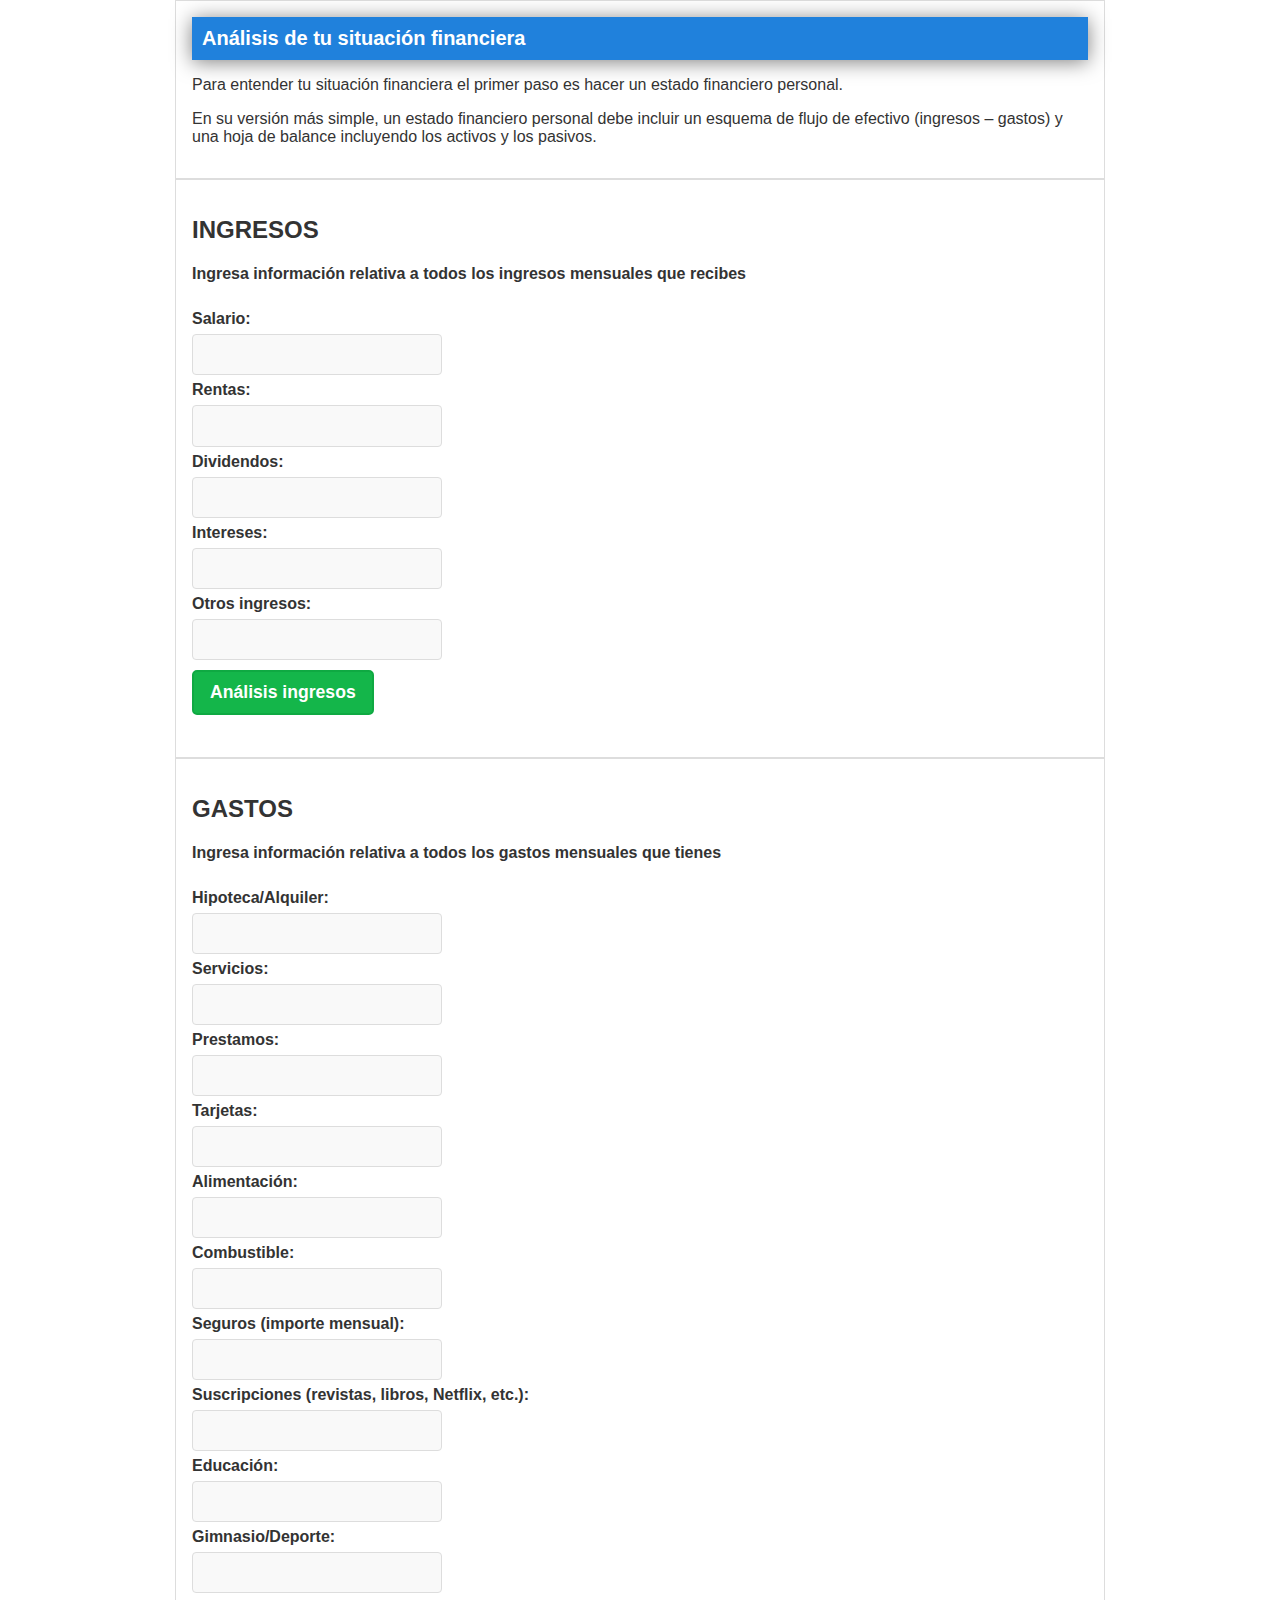
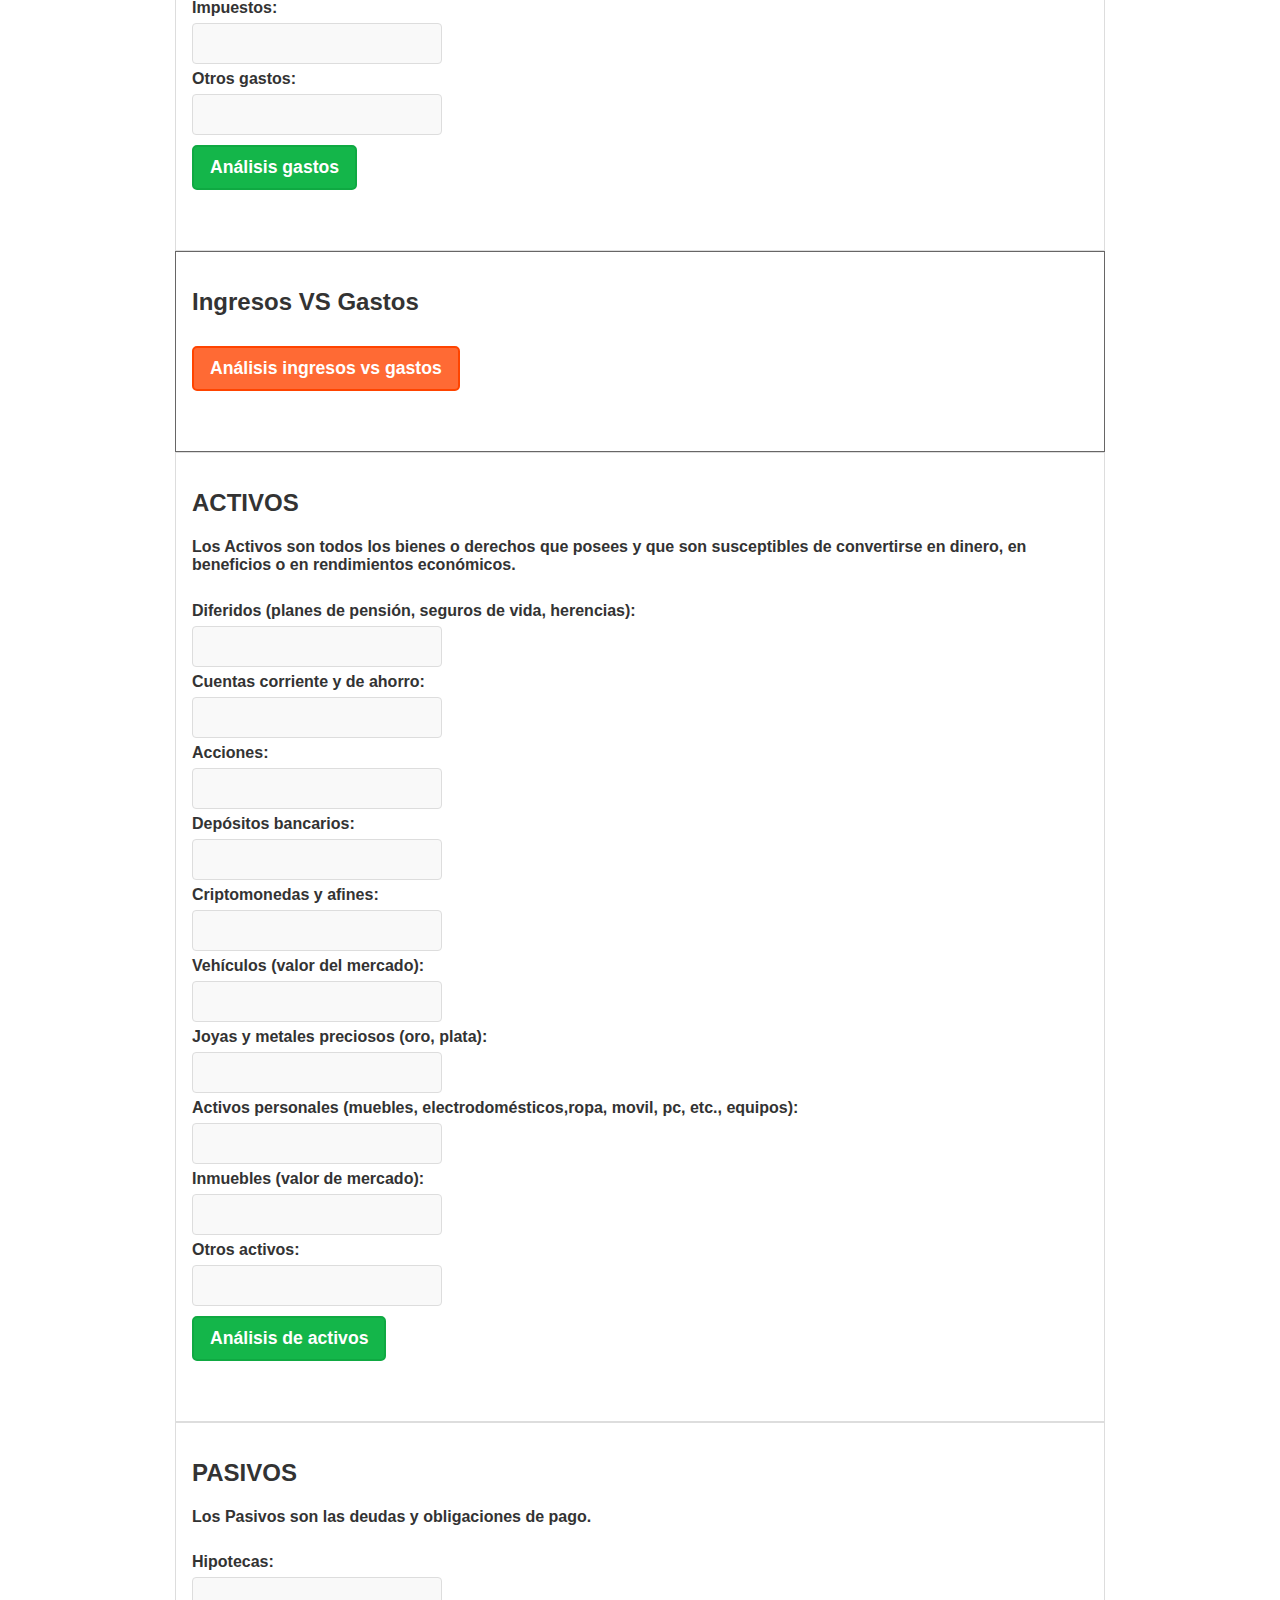
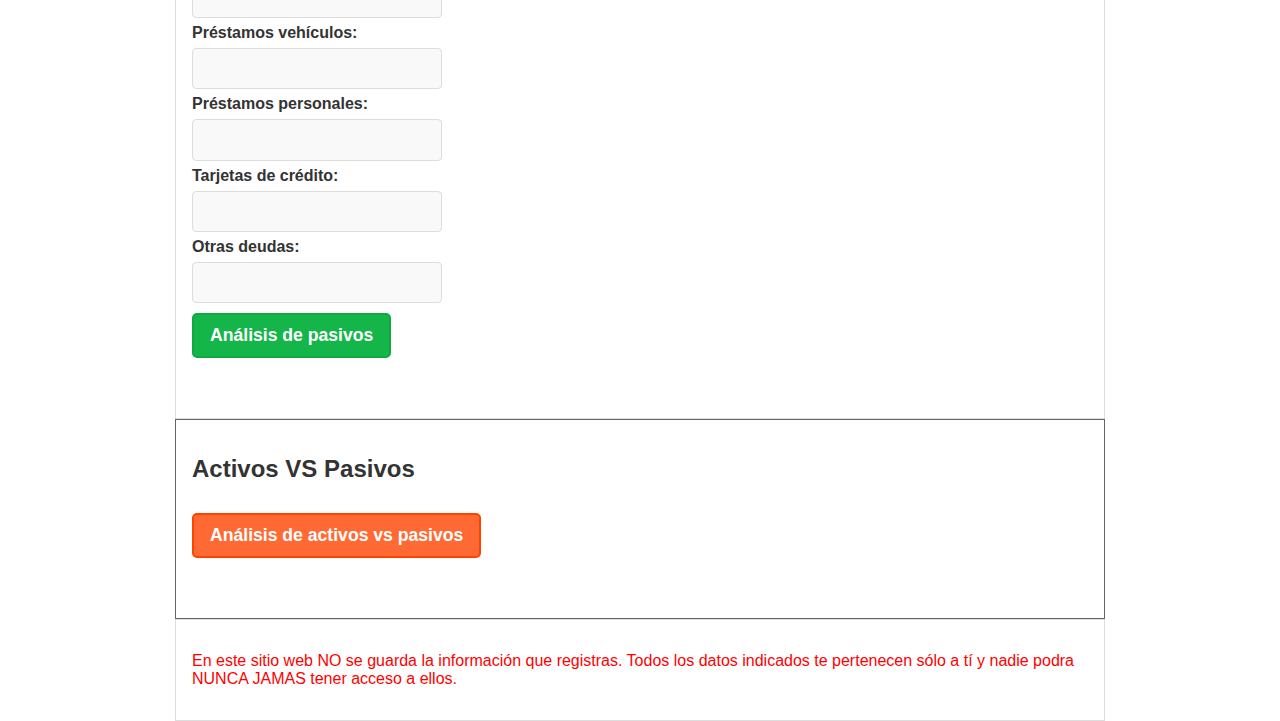
<file: index.html>
<!DOCTYPE html>
<html lang="en">
<head>
    <meta charset="UTF-8">
    <meta http-equiv="X-UA-Compatible" content="IE=edge">
    <meta name="viewport" content="width=device-width, initial-scale=1.0">
    <title>Análisis de Situación Financiera</title>
    <link rel="stylesheet" href="css/estilos.css"/>
  </head>
<body>
    <div id="container">
        <h1 id="cabecera">
          Análisis de tu situación financiera 
        </h1>
        <p>Para entender tu situación financiera el primer paso es hacer un estado financiero personal.</p>
        <p>En su versión más simple, un estado financiero personal debe incluir un esquema de flujo de efectivo (ingresos – gastos) y una hoja de balance incluyendo los activos y los pasivos.</p>
    </div>
     <section class="section_all">
        <h2>INGRESOS</h2>
        <h4>Ingresa información relativa a todos los ingresos mensuales que recibes</h4>
        <form class="form">
          <div class="form_item">
            <label class="form_label" for="InputSalario">Salario: </label>
            <input class="form_input" id="InputSalario" type="number" />
            <label class="form_label" for="InputRentas">Rentas:  </label>
            <input class="form_input" id="InputRentas" type="number" />
            <label class="form_label" for="InputDividendos">Dividendos: </label>
            <input class="form_input" id="InputDividendos" type="number" />
            <label class="form_label" for="InputIntereses">Intereses: </label>
            <input class="form_input" id="InputIntereses" type="number" />
            <label class="form_label" for="InputOtros">Otros ingresos:</label>
            <input class="form_input" id="InputOtros" type="number" />
          </div>
              
          <button class="form_btn" type="button" onclick="onClickButtonIngresos()">
            Análisis ingresos
          </button>

          <p id="ResultI"></p>
          <p id="ResultIA"></p>
          <p id="ResultITop3"></p>
        </form>
      </section>
      <section class="section_all">
        <h2>GASTOS</h2>
        <h4>Ingresa información relativa a todos los gastos mensuales que tienes</h4>
        <form>
          <div class="form_item">
            <label class="form_label" for="InputHipoteca">Hipoteca/Alquiler: </label>
            <input class="form_input" id="InputHipoteca" type="number" />
            <label class="form_label" for="InputServicios">Servicios: </label>
            <input class="form_input" id="InputServicios" type="number" />
            <label class="form_label" for="InputPrestamos">Prestamos:  </label>
            <input class="form_input" id="InputPrestamos" type="number" />
            <label class="form_label"  for="InputTarjetas">Tarjetas: </label>
            <input class="form_input" id="InputTarjetas" type="number" />
            <label class="form_label" for="InputAlimentacion">Alimentación: </label>
            <input class="form_input" id="InputAlimentacion" type="number" />
            <label class="form_label" for="InputCombustible">Combustible: </label>
            <input class="form_input" id="InputCombustible" type="number" />
            <label class="form_label" for="InputSeguros">Seguros (importe mensual): </label>
            <input class="form_input" id="InputSuscripciones" type="number" />
            <label class="form_label" for="InputSuscripciones">Suscripciones (revistas, libros, Netflix, etc.): </label>
            <input class="form_input" id="InputSeguros" type="number" />
            <label class="form_label" for="InputEducacion">Educación: </label>
            <input class="form_input" id="InputEducacion" type="number" />
            <label class="form_label" for="InputDeporte">Gimnasio/Deporte: </label>
            <input class="form_input" id="InputDeporte" type="number" />
            <label class="form_label" for="InputImpuestos">Impuestos: </label>
            <input class="form_input" id="InputImpuestos" type="number" />
            <label class="form_label" for="InputGOtros">Otros gastos: </label>
            <input class="form_input" id="InputGOtros" type="number" />
          </div>
          <button class="form_btn" type="button" onclick="onClickButtonGastos()">
            Análisis gastos
          </button>
          <br>

          <p id="ResultG"></p>
          <p id="ResultGA"></p>
          <p id="ResultGTop3"></p>
          <br>
        </form>
      </section>
      <section class="section_result">
        <h2>Ingresos VS Gastos</h2>
        <button class="section_btn" type="button" onclick="onClickButtonIngresosGastos()">
          Análisis ingresos vs gastos
        </button>
        <br>
        <p id="ResultIG"></p>
        <p id="ResultIG1"></p>
        <p id="ResultIGA"></p>
        <br>
      </section>
      <section class="section_all">
        <h2>ACTIVOS</h2>
        <h4>Los Activos son todos los bienes o derechos que posees y que son susceptibles de convertirse en dinero, en beneficios o en rendimientos económicos.</h4>
        <form>
          <div class="form_item">
            <label class="form_label" for="InputDiferidos">Diferidos (planes de pensión, seguros de vida, herencias): </label>
            <input class="form_input" id="InputDiferidos" type="number" />
            <label class="form_label" for="InputCuentas">Cuentas corriente y de ahorro: </label>
            <input class="form_input" id="InputCuentas" type="number" />
            <label class="form_label" for="InputAcciones">Acciones:  </label>
            <input class="form_input" id="InputAcciones" type="number" />
            <label class="form_label" for="InputDepositos">Depósitos bancarios: </label>
            <input class="form_input" id="InputDepositos" type="number" />
            <label class="form_label" for="InputCriptos">Criptomonedas y afines: </label>
            <input class="form_input" id="InputCriptos" type="number" />
            <label class="form_label" for="InputVehiculos">Vehículos (valor del mercado): </label>
            <input class="form_input" id="InputVehiculos" type="number" />
            <label class="form_label" for="InputJoyas">Joyas y metales preciosos (oro, plata): </label>
            <input class="form_input" id="InputJoyas" type="number" />
            <label class="form_label" for="InputEnseres">Activos personales (muebles, electrodomésticos,ropa, movil, pc, etc., equipos): </label>
            <input class="form_input" id="InputEnseres" type="number" />
            <label class="form_label" for="InputInmuebles">Inmuebles (valor de mercado): </label>
            <input class="form_input" id="InputInmuebles" type="number" />
            <label class="form_label" for="InputAOtros">Otros activos: </label>
            <input class="form_input" id="InputAOtros" type="number" />
          </div>
          <button class="form_btn" type="button" onclick="onClickButtonActivos()">
            Análisis de activos
          </button>
          <br>

          <p id="ResultA"></p>
          <p id="ResultAA"></p>
          <p id="ResultATop3"></p>
          <br>
        </form>
      </section>
      <section class="section_all">
        <h2>PASIVOS</h2>
        <h4>Los Pasivos son las deudas y obligaciones de pago.</h4>
        <form >
          <div class="form_item">
            <label class="form_label" for="InputHipotecas">Hipotecas: </label>
            <input class="form_input" id="InputHipotecas" type="number" />
            <label class="form_label" for="InputPrestamosVeh">Préstamos vehículos: </label>
            <input class="form_input" id="InputPrestamosVeh" type="number" />
            <label class="form_label" for="InputPrestamosPer">Préstamos personales:  </label>
            <input class="form_input" id="InputPrestamosPer" type="number" />
            <label class="form_label" for="InputTarjetasCre">Tarjetas de crédito: </label>
            <input class="form_input" id="InputTarjetasCre" type="number" />
            <label class="form_label" for="InputPOtros">Otras deudas: </label>
            <input class="form_input" id="InputPOtros" type="number" />
          </div>
    
          <button class="form_btn" type="button" onclick="onClickButtonPasivos()">
            Análisis de pasivos
          </button>
          <br>

          <p id="ResultP"></p>
          <p id="ResultPA"></p>
          <p id="ResultPTop3"></p>
          <br>
        </form>
      </section>
      <section class="section_result">
        <h2>Activos VS Pasivos</h2>
        <button class="section_btn" type="button" onclick="onClickButtonActivosPasivos()">
          Análisis de activos vs pasivos
        </button>
        <br>
        <p id="ResultAP"></p>
        <p id="ResultAPA"></p>
        <br>
      </section>
      <div id="container">
        <p id="important">En este sitio web NO se guarda la información que registras. Todos los datos indicados te pertenecen sólo a tí y nadie podra NUNCA JAMAS tener acceso a ellos.</p>
      </div>

      <script src="./analisisFinanciero.js"></script>
      <script src="./situacionFinanciera.js"></script>
</body>
</html>
</file>
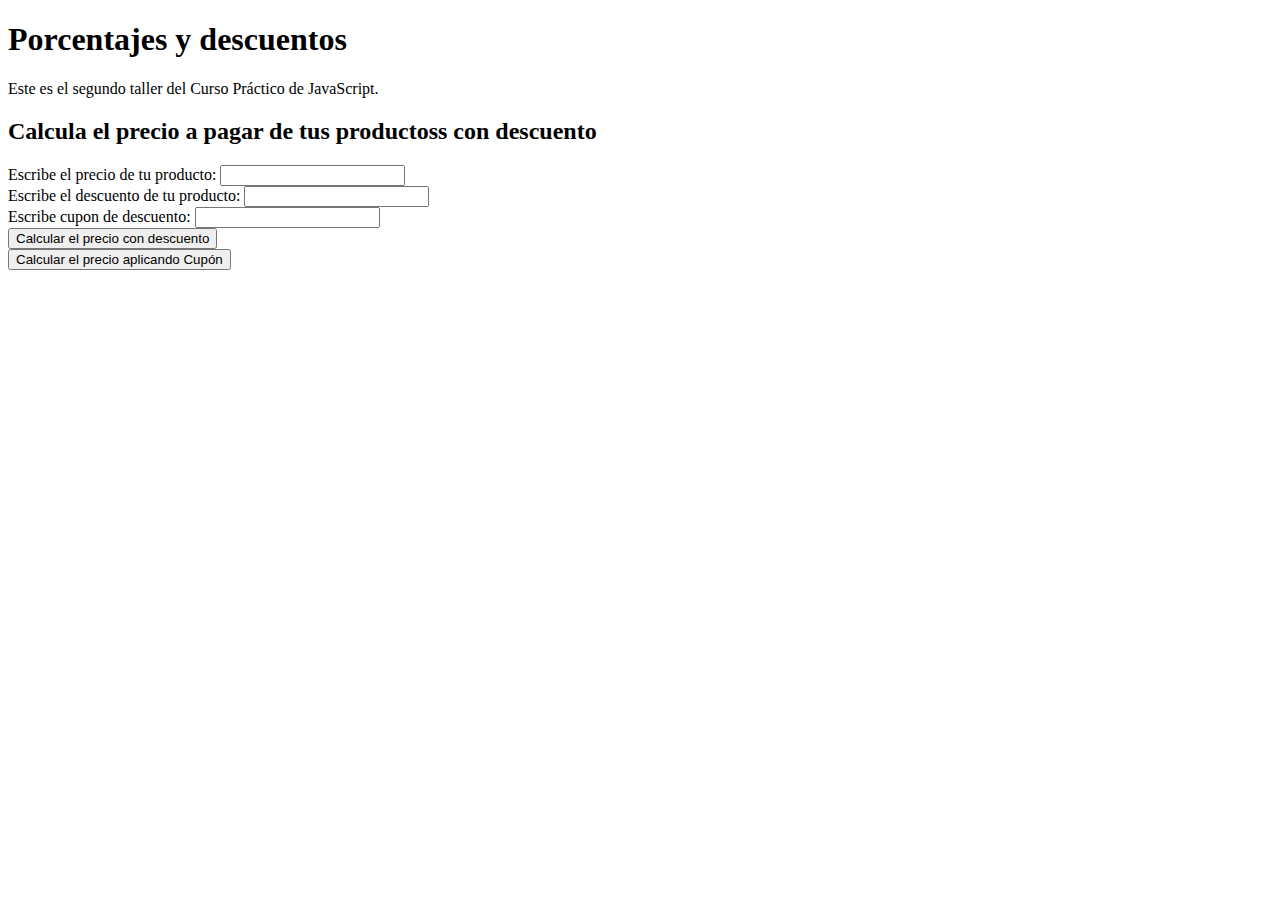
<file: descuentos.html>
<!DOCTYPE html>
<html lang="en">
<head>
    <meta charset="UTF-8">
    <meta http-equiv="X-UA-Compatible" content="IE=edge">
    <meta name="viewport" content="width=device-width, initial-scale=1.0">
    <title>Porcentajes y Descuentos | Curso practico JS</title>
</head>
<body>
    <header>
        <h1>
          Porcentajes y descuentos 
        </h1>
        <p>Este es el segundo taller del Curso Práctico de JavaScript.</p>
      </header>
      <section>
        <h2>Calcula el precio a pagar de tus productoss con descuento</h2>
        <form>
          <label for="InputPrice">Escribe el precio de tu producto:</label>
          <input id="InputPrice" type="number" />
          <br>
    
          <label for="InputDiscount">Escribe el descuento de tu producto:</label>
          <input id="InputDiscount" type="number" />
          <br>
          
          <label for="InputCoupon">Escribe cupon de descuento:</label>
          <input id="InputCoupon" type="text" />
          <br>
    
          <button type="button" onclick="onClickButtonPriceDiscount()">
            Calcular el precio con descuento
          </button>
          <br>
          <button type="button" onclick="onClickButtonPriceCoupon()">
            Calcular el precio aplicando Cupón
          </button>
          <br>

          <p id="ResultP"></p>
    
        </form>
      </section>
    
    <script src="./descuentos.js"></script>
</body>
</html>
</file>
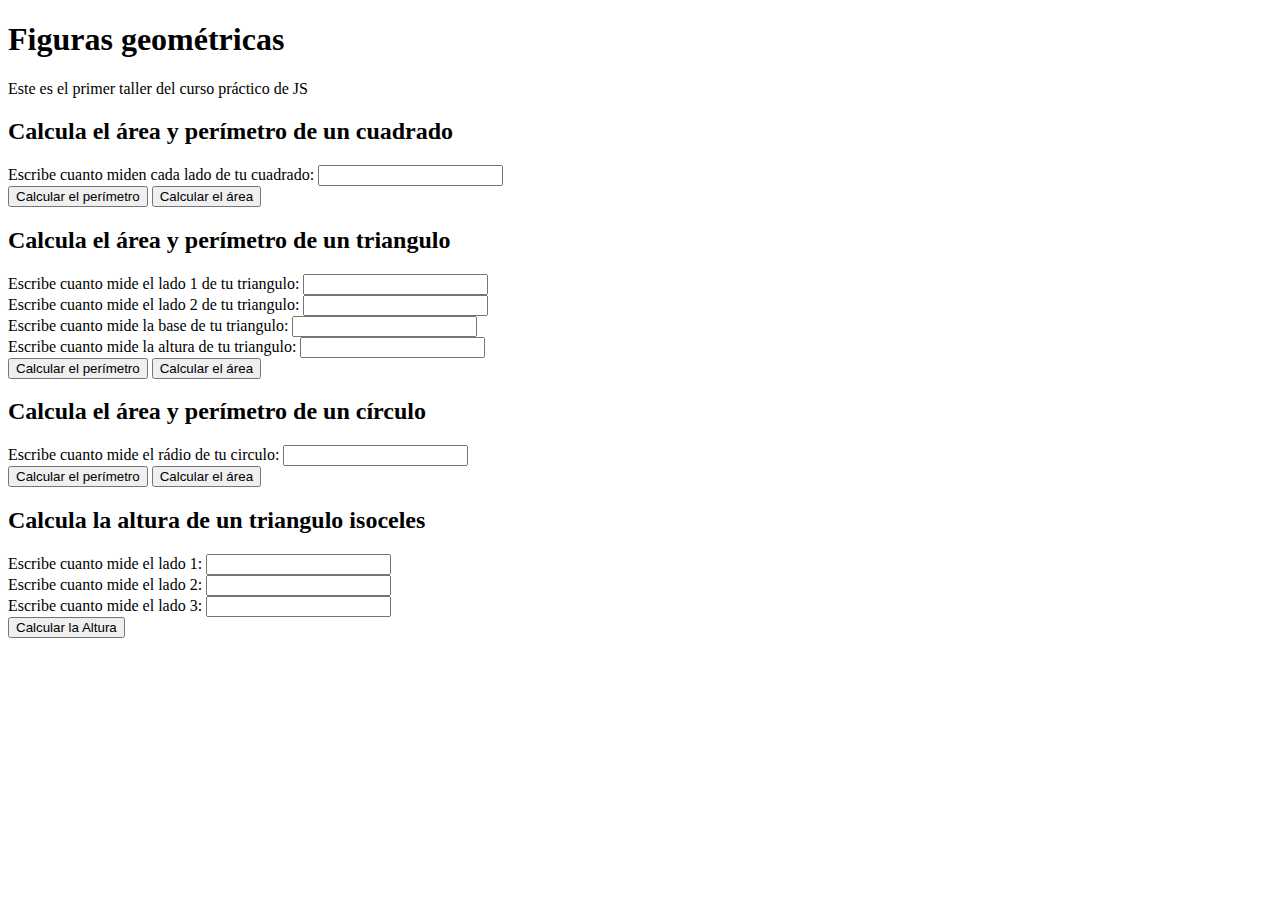
<file: figuras.html>
<!DOCTYPE html>
<html lang="en">
<head>
    <meta charset="UTF-8">
    <meta http-equiv="X-UA-Compatible" content="IE=edge">
    <meta name="viewport" content="width=device-width, initial-scale=1.0">
    <title>Figuras Geométricas | Curso práctico de JS</title>
</head>
<body>
<header>
    <h1>
        Figuras geométricas
    </h1>
    <p>Este es el primer taller del curso práctico de JS</p>
</header>
<section>
    <h2>Calcula el área y perímetro de un cuadrado</h2>
    <form>
        <label for="inputCuadrado">
            Escribe cuanto miden cada lado de tu cuadrado:
        </label>
        <input id="inputCuadrado" type="number"/>
        </br>
        <button type="button" onclick="calcularPerimetroCuadrado()">
            Calcular el perímetro
        </button>
        <button type="button" onclick="calcularAreaCuadrado()">
            Calcular el área
        </button>

    </form>
</section>
<section>
    <h2>Calcula el área y perímetro de un triangulo</h2>
    <form>
        <label for="inputLado1Triangulo">
            Escribe cuanto mide el lado 1 de tu triangulo:
        </label>
        <input id="inputLado1Triangulo" type="number"/>
        </br>
        <label for="inputLado2Triangulo">
            Escribe cuanto mide el lado 2 de tu triangulo:
        </label>
        <input id="inputLado2Triangulo" type="number"/>
        </br>
        <label for="inputBaseTriangulo">
            Escribe cuanto mide la base de tu triangulo:
        </label>
        <input id="inputBaseTriangulo" type="number"/>
        </br>
        <label for="inputAlturaTriangulo">
            Escribe cuanto mide la altura de tu triangulo:
        </label>
        <input id="inputAlturaTriangulo" type="number"/>
        </br>
        <button type="button" onclick="calcularPerimetroTriangulo()">
            Calcular el perímetro
        </button>
        <button type="button" onclick="calcularAreaTriangulo()">
            Calcular el área
        </button>

    </form>
</section>
<section>
    <h2>Calcula el área y perímetro de un círculo</h2>
    <form>
        <label for="inputRadioCirculo">
            Escribe cuanto mide el rádio de tu circulo:
        </label>
        <input id="inputRadioCirculo" type="number"/>
        </br>
        <button type="button" onclick="calcularPerimetroCirculo()">
            Calcular el perímetro
        </button>
        <button type="button" onclick="calcularAreaCirculo()">
            Calcular el área
        </button>

    </form>
</section>

<section>
    <h2>Calcula la altura de un triangulo isoceles</h2>
    <form>
        <label for="inputlado1Isiceles">
            Escribe cuanto mide el lado 1:
        </label>
        <input id="inputlado1Isiceles" type="number"/>
        </br>
        <label for="inputlado2Isiceles">
            Escribe cuanto mide el lado 2:
        </label>
        <input id="inputlado2Isiceles" type="number"/>
        </br>
        <label for="inputlado3Isiceles">
            Escribe cuanto mide el lado 3:
        </label>
        <input id="inputlado3Isiceles" type="number"/>
        </br>
        <button type="button" onclick="calcularAlturaIsoceles()">
            Calcular la Altura
        </button>

    </form>
</section>

    <script src="./figuras.js"></script>
</body>
</html>
</file>
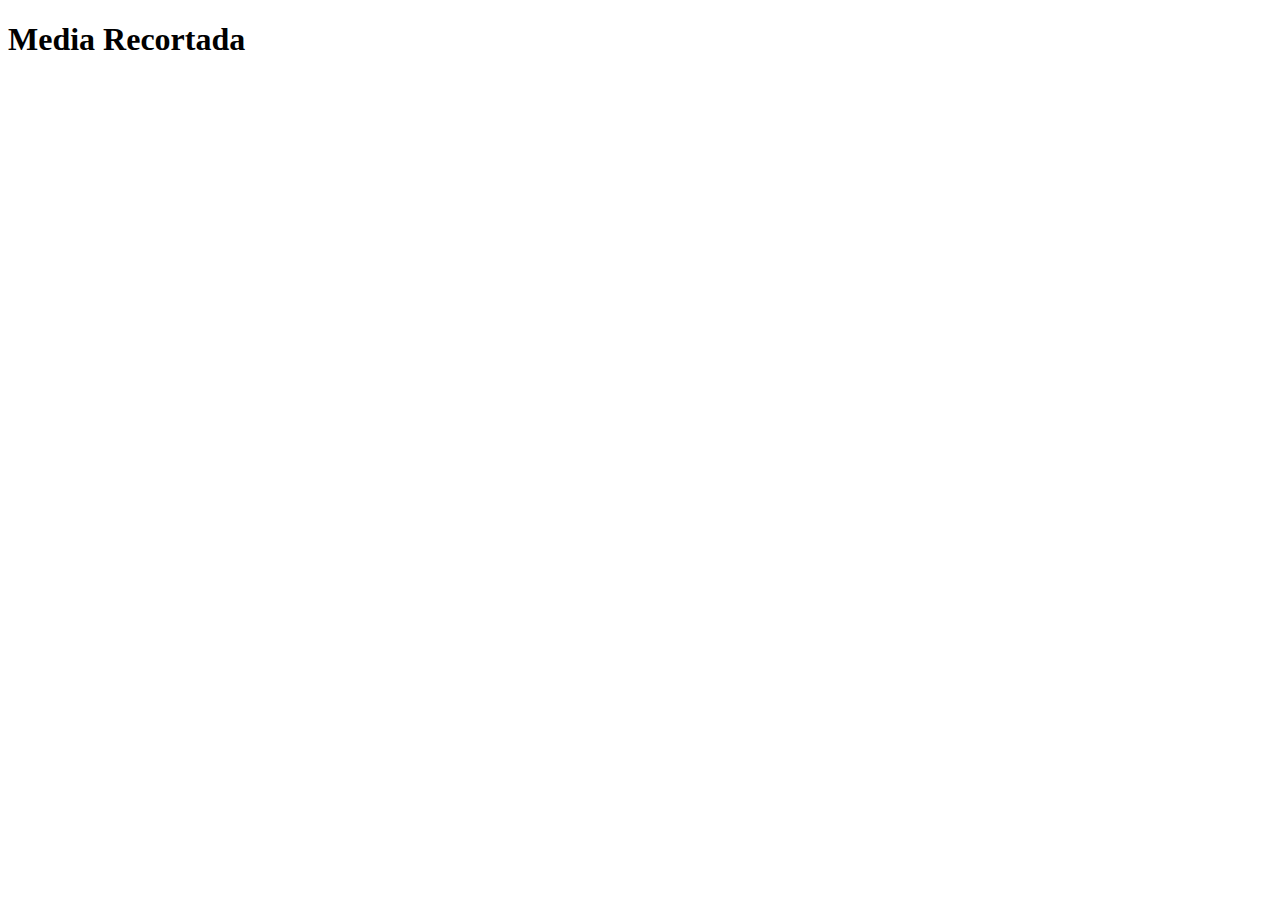
<file: mediaRecortada.html>
<!DOCTYPE html>
<html lang="en">
<head>
    <meta charset="UTF-8">
    <meta http-equiv="X-UA-Compatible" content="IE=edge">
    <meta name="viewport" content="width=device-width, initial-scale=1.0">
    <title>Media Recortada</title>
</head>
<body>
    <h1>Media Recortada</h1>
    <script src=".//mediaRecortada.js"></script>
</body>
</html>
</file>
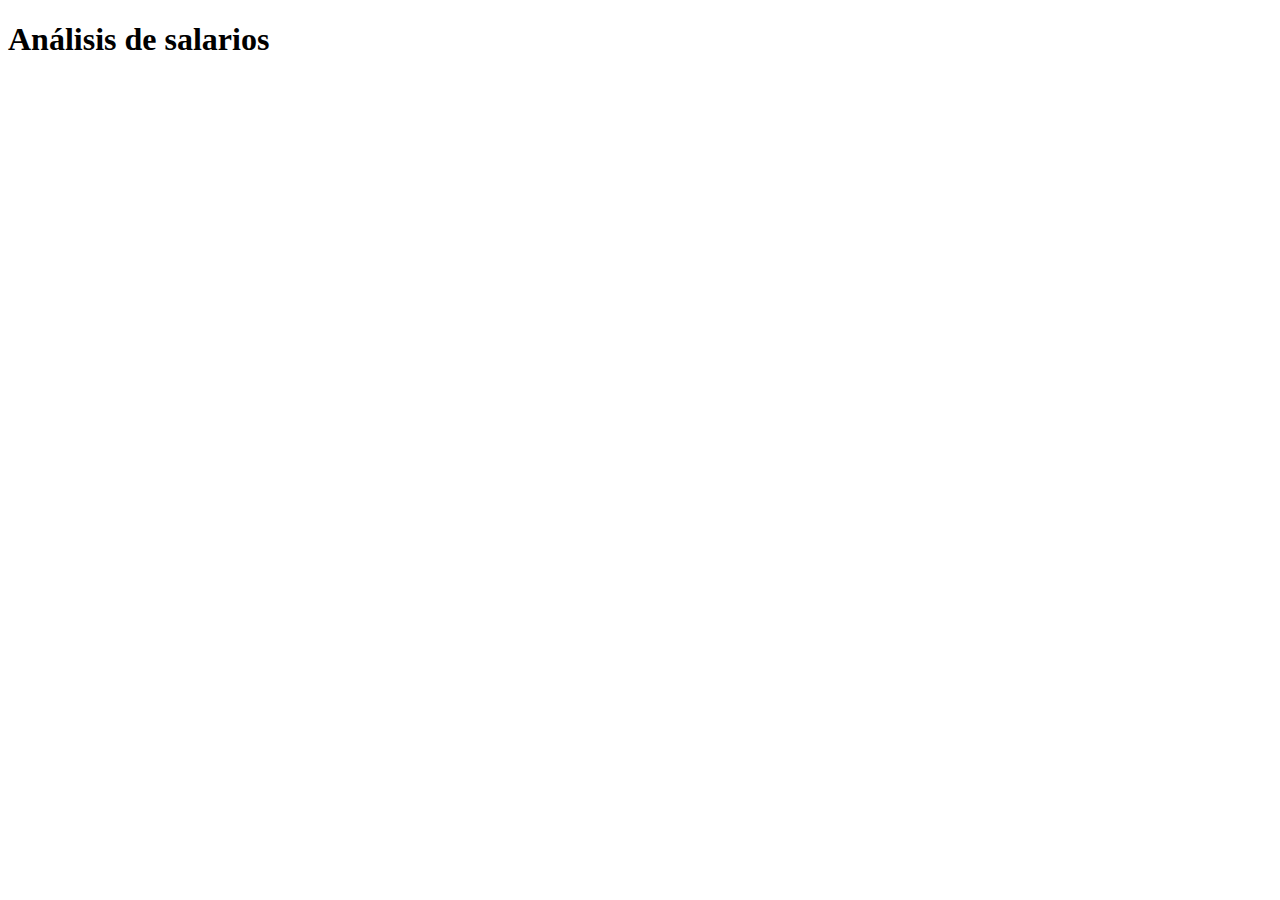
<file: salarios.html>
<!DOCTYPE html>
<html lang="en">
<head>
    <meta charset="UTF-8">
    <meta http-equiv="X-UA-Compatible" content="IE=edge">
    <meta name="viewport" content="width=device-width, initial-scale=1.0">
    <title>Salarios | Curso practico de JS</title>
</head>
<body>
    <h1>Análisis de salarios</h1>
    <script src=".//salarios.js"></script>
    <script src=".//analisis.js"></script>
</body>
</html>
</file>
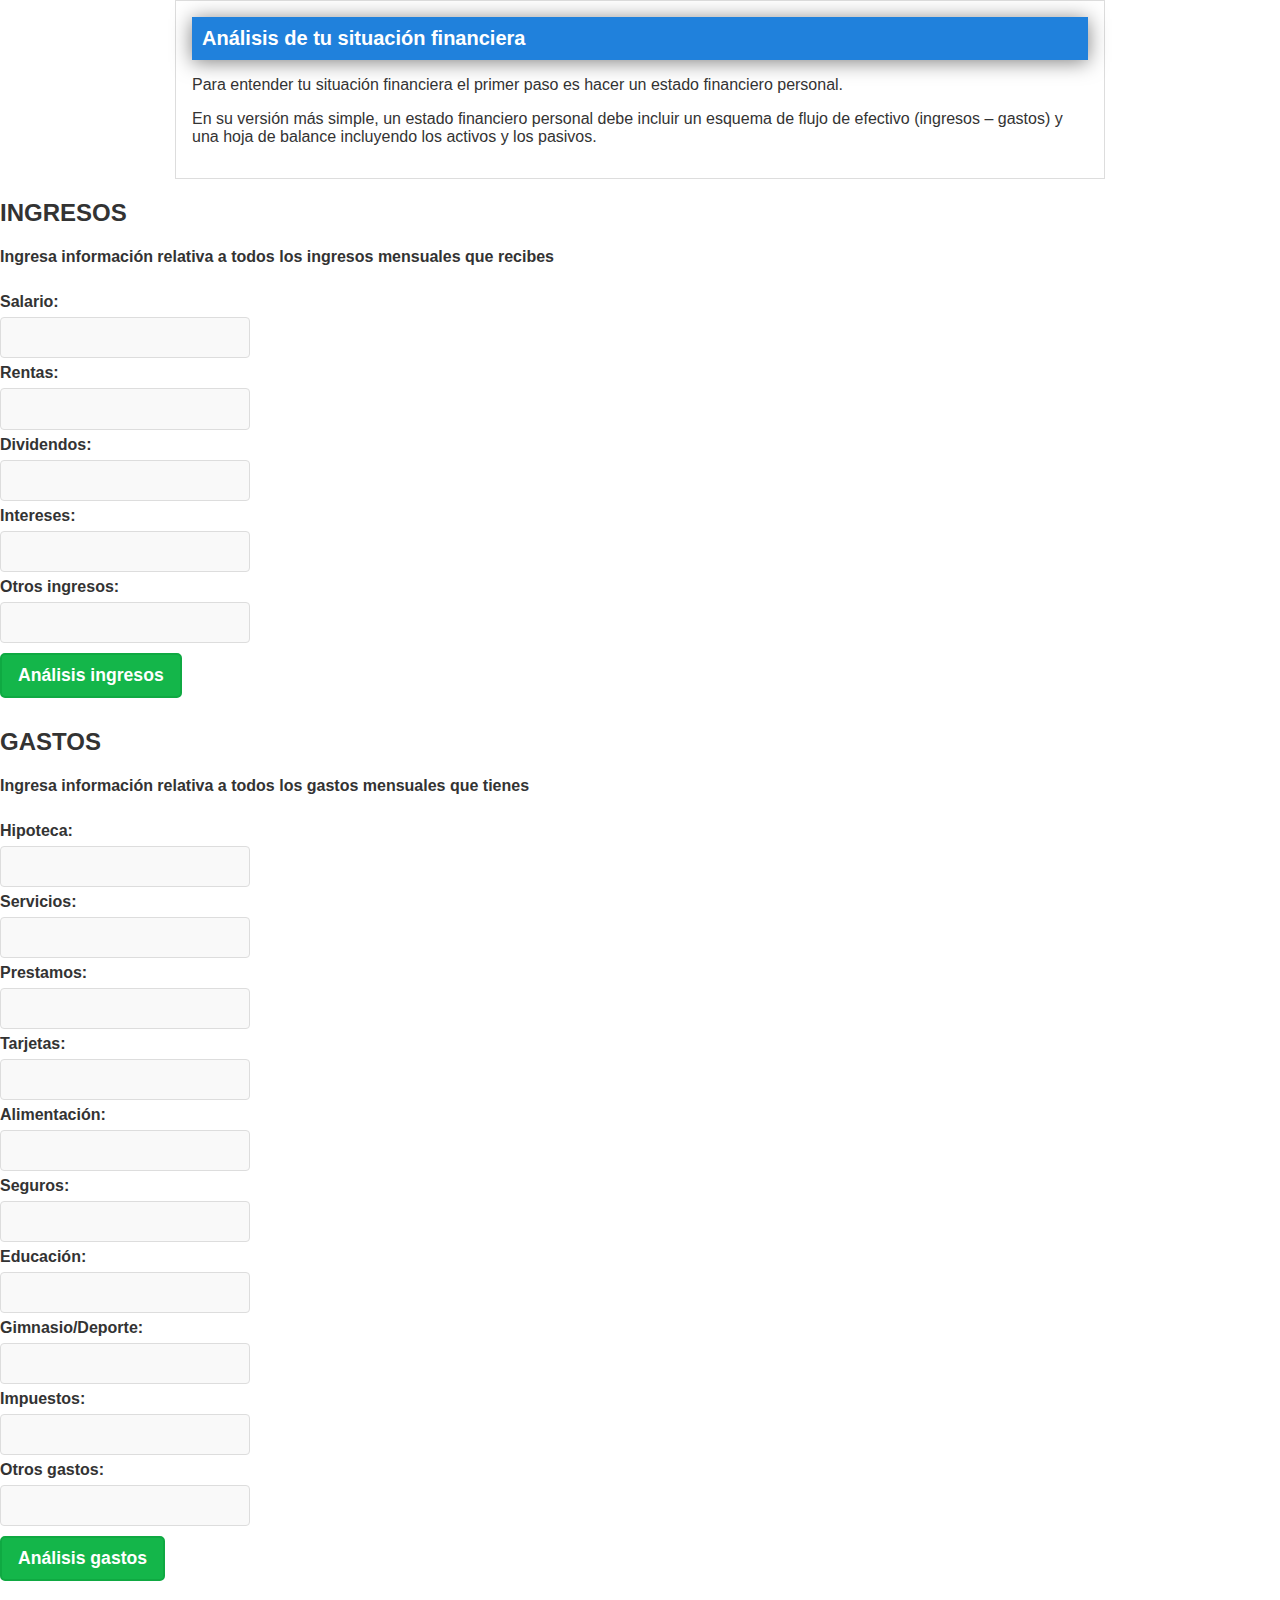
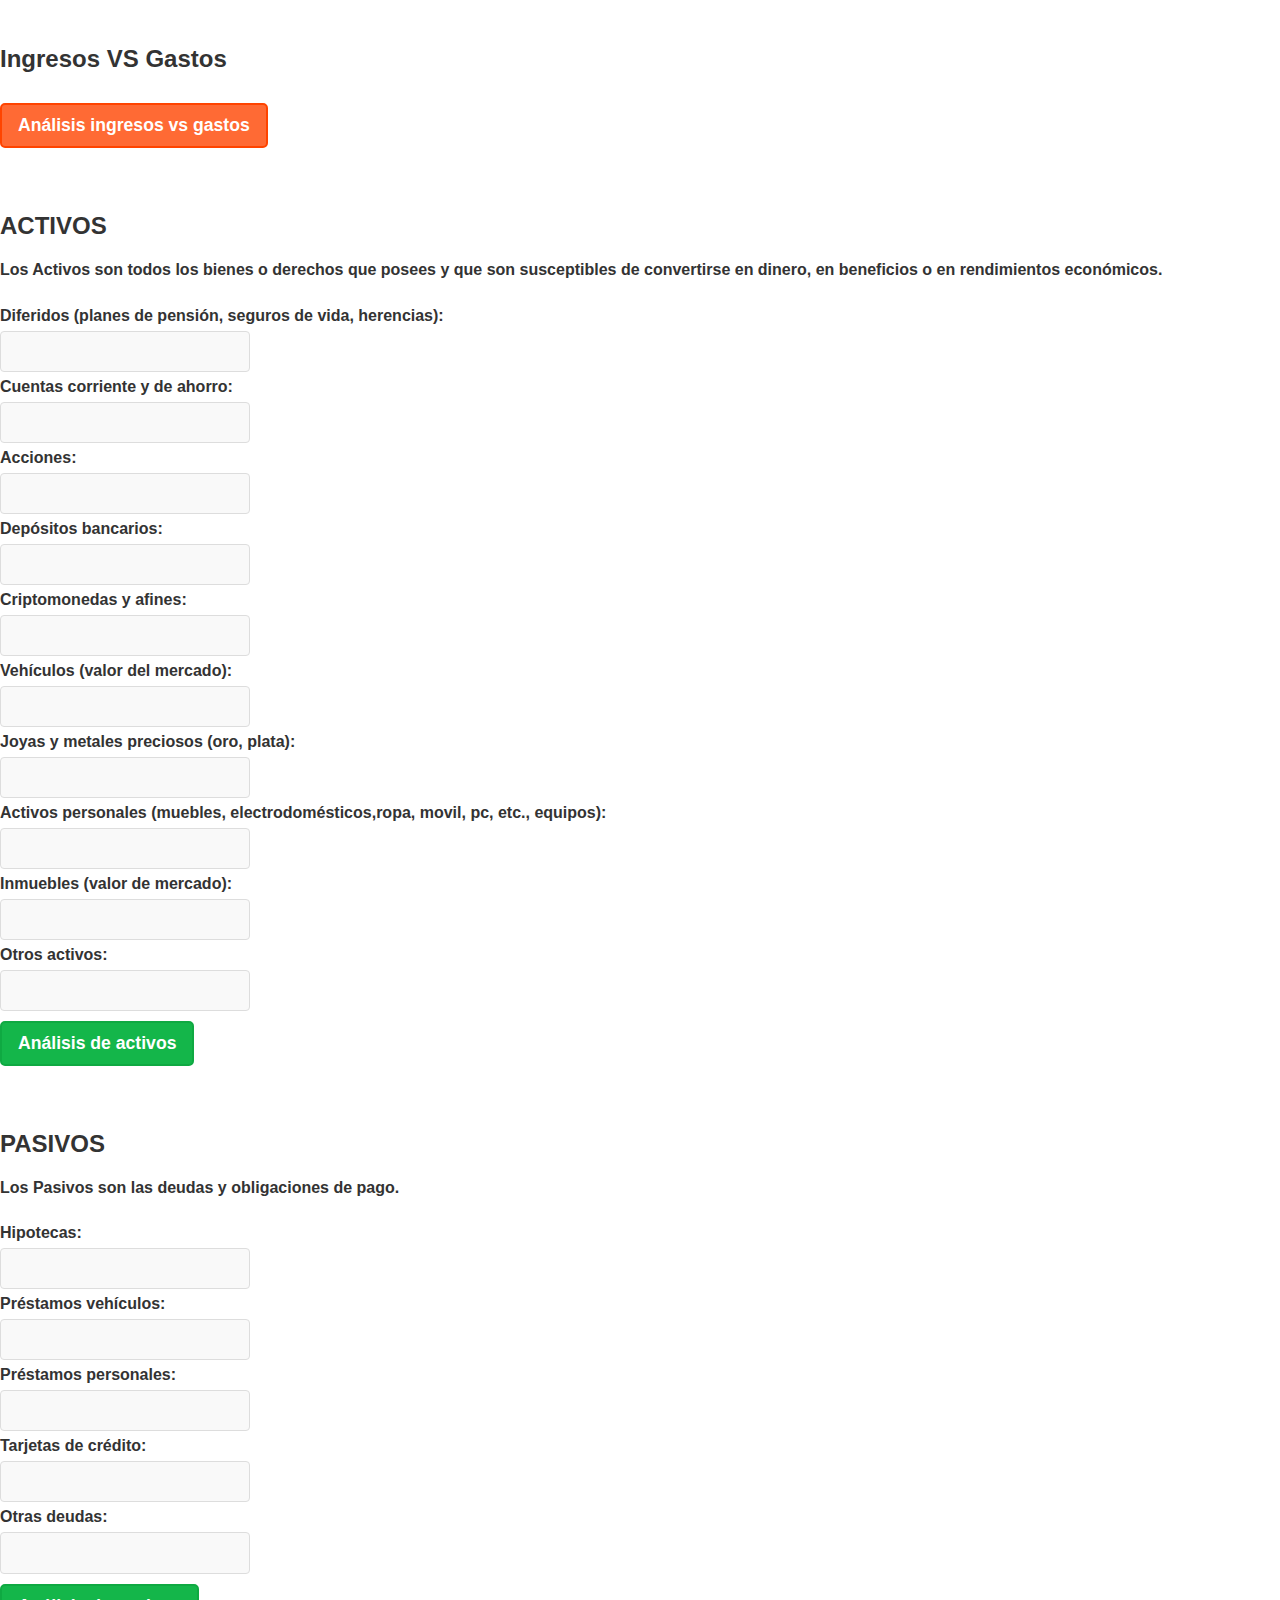
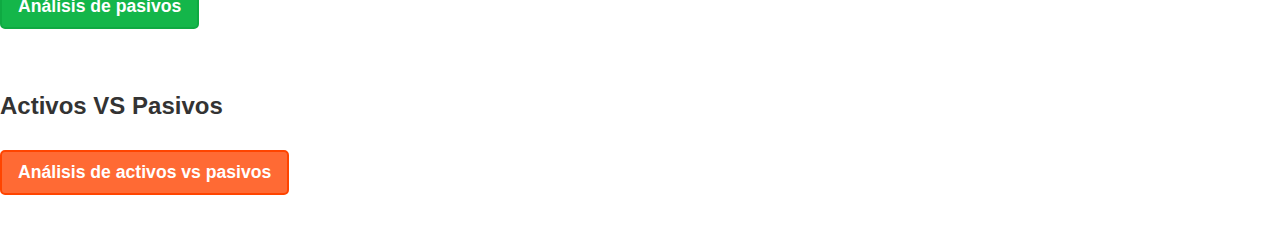
<file: situacionFinanciera.html>
<!DOCTYPE html>
<html lang="en">
<head>
    <meta charset="UTF-8">
    <meta http-equiv="X-UA-Compatible" content="IE=edge">
    <meta name="viewport" content="width=device-width, initial-scale=1.0">
    <title>Análisis de Situación Financiera</title>
    <link rel="stylesheet" href="css/estilos.css"/>
  </head>
<body>
    <div id="container">
        <h1 id="cabecera">
          Análisis de tu situación financiera 
        </h1>
        <p>Para entender tu situación financiera el primer paso es hacer un estado financiero personal.</p>
        <p>En su versión más simple, un estado financiero personal debe incluir un esquema de flujo de efectivo (ingresos – gastos) y una hoja de balance incluyendo los activos y los pasivos.</p>
    </div>
     <section id="secciones">
        <h2>INGRESOS</h2>
        <h4>Ingresa información relativa a todos los ingresos mensuales que recibes</h4>
        <form class="form">
          <div class="form_item">
            <label class="form_label" for="InputSalario">Salario: </label>
            <input class="form_input" id="InputSalario" type="number" />
            <label class="form_label" for="InputRentas">Rentas:  </label>
            <input class="form_input" id="InputRentas" type="number" />
            <label class="form_label" for="InputDividendos">Dividendos: </label>
            <input class="form_input" id="InputDividendos" type="number" />
            <label class="form_label" for="InputIntereses">Intereses: </label>
            <input class="form_input" id="InputIntereses" type="number" />
            <label class="form_label" for="InputOtros">Otros ingresos:</label>
            <input class="form_input" id="InputOtros" type="number" />
          </div>
              
          <button class="form_btn" type="button" onclick="onClickButtonIngresos()">
            Análisis ingresos
          </button>

          <p id="ResultI"></p>
          <p id="ResultIA"></p>
          <p id="ResultITop3"></p>
        </form>
      </section>
      <section id="secciones">
        <h2>GASTOS</h2>
        <h4>Ingresa información relativa a todos los gastos mensuales que tienes</h4>
        <form>
          <div class="form_item">
            <label class="form_label" for="InputHipoteca">Hipoteca: </label>
            <input class="form_input" id="InputHipoteca" type="number" />
            <label class="form_label" for="InputServicios">Servicios: </label>
            <input class="form_input" id="InputServicios" type="number" />
            <label class="form_label" for="InputPrestamos">Prestamos:  </label>
            <input class="form_input" id="InputPrestamos" type="number" />
            <label class="form_label"  for="InputTarjetas">Tarjetas: </label>
            <input class="form_input" id="InputTarjetas" type="number" />
            <label class="form_label" for="InputAlimentacion">Alimentación: </label>
            <input class="form_input" id="InputAlimentacion" type="number" />
            <label class="form_label" for="InputSeguros">Seguros: </label>
            <input class="form_input" id="InputSeguros" type="number" />
            <label class="form_label" for="InputEducacion">Educación: </label>
            <input class="form_input" id="InputEducacion" type="number" />
            <label class="form_label" for="InputDeporte">Gimnasio/Deporte: </label>
            <input class="form_input" id="InputDeporte" type="number" />
            <label class="form_label" for="InputImpuestos">Impuestos: </label>
            <input class="form_input" id="InputImpuestos" type="number" />
            <label class="form_label" for="InputGOtros">Otros gastos: </label>
            <input class="form_input" id="InputGOtros" type="number" />
          </div>
          <button class="form_btn" type="button" onclick="onClickButtonGastos()">
            Análisis gastos
          </button>
          <br>

          <p id="ResultG"></p>
          <p id="ResultGA"></p>
          <p id="ResultGTop3"></p>
          <br>
        </form>
      </section>
      <section id="secciones">
        <h2>Ingresos VS Gastos</h2>
        <button class="section_btn" type="button" onclick="onClickButtonIngresosGastos()">
          Análisis ingresos vs gastos
        </button>
        <br>
        <p id="ResultIG"></p>
        <p id="ResultIG1"></p>
        <p id="ResultIGA"></p>
        <br>
      </section>
      <section id="secciones">
        <h2>ACTIVOS</h2>
        <h4>Los Activos son todos los bienes o derechos que posees y que son susceptibles de convertirse en dinero, en beneficios o en rendimientos económicos.</h4>
        <form>
          <div class="form_item">
            <label class="form_label" for="InputDiferidos">Diferidos (planes de pensión, seguros de vida, herencias): </label>
            <input class="form_input" id="InputDiferidos" type="number" />
            <label class="form_label" for="InputCuentas">Cuentas corriente y de ahorro: </label>
            <input class="form_input" id="InputCuentas" type="number" />
            <label class="form_label" for="InputAcciones">Acciones:  </label>
            <input class="form_input" id="InputAcciones" type="number" />
            <label class="form_label" for="InputDepositos">Depósitos bancarios: </label>
            <input class="form_input" id="InputDepositos" type="number" />
            <label class="form_label" for="InputCriptos">Criptomonedas y afines: </label>
            <input class="form_input" id="InputCriptos" type="number" />
            <label class="form_label" for="InputVehiculos">Vehículos (valor del mercado): </label>
            <input class="form_input" id="InputVehiculos" type="number" />
            <label class="form_label" for="InputJoyas">Joyas y metales preciosos (oro, plata): </label>
            <input class="form_input" id="InputJoyas" type="number" />
            <label class="form_label" for="InputEnseres">Activos personales (muebles, electrodomésticos,ropa, movil, pc, etc., equipos): </label>
            <input class="form_input" id="InputEnseres" type="number" />
            <label class="form_label" for="InputInmuebles">Inmuebles (valor de mercado): </label>
            <input class="form_input" id="InputInmuebles" type="number" />
            <label class="form_label" for="InputAOtros">Otros activos: </label>
            <input class="form_input" id="InputAOtros" type="number" />
          </div>
          <button class="form_btn" type="button" onclick="onClickButtonActivos()">
            Análisis de activos
          </button>
          <br>

          <p id="ResultA"></p>
          <p id="ResultAA"></p>
          <p id="ResultATop3"></p>
          <br>
        </form>
      </section>
      <section id="secciones">
        <h2>PASIVOS</h2>
        <h4>Los Pasivos son las deudas y obligaciones de pago.</h4>
        <form >
          <div class="form_item">
            <label class="form_label" for="InputHipotecas">Hipotecas: </label>
            <input class="form_input" id="InputHipotecas" type="number" />
            <label class="form_label" for="InputPrestamosVeh">Préstamos vehículos: </label>
            <input class="form_input" id="InputPrestamosVeh" type="number" />
            <label class="form_label" for="InputPrestamosPer">Préstamos personales:  </label>
            <input class="form_input" id="InputPrestamosPer" type="number" />
            <label class="form_label" for="InputTarjetasCre">Tarjetas de crédito: </label>
            <input class="form_input" id="InputTarjetasCre" type="number" />
            <label class="form_label" for="InputPOtros">Otras deudas: </label>
            <input class="form_input" id="InputPOtros" type="number" />
          </div>
    
          <button class="form_btn" type="button" onclick="onClickButtonPasivos()">
            Análisis de pasivos
          </button>
          <br>

          <p id="ResultP"></p>
          <p id="ResultPA"></p>
          <p id="ResultPTop3"></p>
          <br>
        </form>
      </section>
      <section id="secciones">
        <h2>Activos VS Pasivos</h2>
        <button class="section_btn" type="button" onclick="onClickButtonActivosPasivos()">
          Análisis de activos vs pasivos
        </button>
        <br>
        <p id="ResultAP"></p>
        <p id="ResultAPA"></p>
        <br>
      </section>


      <script src="./analisisFinanciero.js"></script>
      <script src="./situacionFinanciera.js"></script>
</body>
</html>
</file>
<file: css/estilos.css>
body
{
    color:#333;
    text-align: left;
    font-family: Arial, Helvetica, sans-serif;
    font-size: 16px;
    margin: 0;
    padding: 0;
}
#cabecera
{
    background: rgb(32, 129, 220);
    box-shadow: 0px 2px 20px 0px rgba(0,0,0,0.5);
    color: white;
    font-weight: bold;
    margin: 0;
    padding: 0.5em;
}
#cabecera #tagline
{
    padding: 0 0 0 1em;
    font-weight: normal;
    font-size: 0.8em;
}
#container
{
    width: 70%;
    padding: 1em;
    text-align: left;
    border: 1px solid #DDD;
    margin: 0 auto;
}
#container h1
{
    font-size: 20px;
}
#important{
    font-size: 16px;
    color: red;
}

.section_all {
    width: 70%;
    padding: 1em;
    text-align: left;
    border: 1px solid #DDD;
    margin: 0 auto;
}
.section_btn {
    font-weight: 600;
    font-size: 1.1em;
    padding: 10px 16px;
    margin: 10px 0;

    color: #ffffff;
    background: rgba(255, 68, 0, 0.797);
    border: 2px solid rgb(255, 68, 0);
    border-radius: 5px;

    cursor: pointer;
    outline: none;
}
.section_btn:active {
    background: rgb(255, 68, 0);
}
.section_result {
    width: 70%;
    padding: 1em;
    text-align: left;
    border: 1px solid rgb(103, 102, 102);
    margin: 0 auto;
}
#ResultIG
{
    font-weight: 600;
}
#ResultAP
{
    font-weight: 600;
}

.form {
    font-size: 16px;
    margin:auto;
}
.form_item{
    display: flex;
    flex-direction: column;
}
.form_item > * {
    align-self: flex-start;
}
.form_label {
    font-weight: 600;
    padding: 6px 0;
}
.form_input {
    width: 100%;
    max-width: 225px;
    padding: 0.8em;
    font-size: 0.9em;

    outline: none;
    border: 1px solid #dddddd;
    border-radius: 4px;
    background: #f9f9f9f9;
    transition: background 0.25s, border-color 0.25s color 0.25s;
}
.form_input:focus{
    background: #ffffff;
}
.form_btn {
    font-weight: 600;
    font-size: 1.1em;
    padding: 10px 16px;
    margin: 10px 0;

    color: #ffffff;
    background: #14b64a;
    border: 2px solid #0fa942;
    border-radius: 5px;

    cursor: pointer;
    outline: none;
}
.form_btn:active {
    background: #0fa942;
}
</file>
